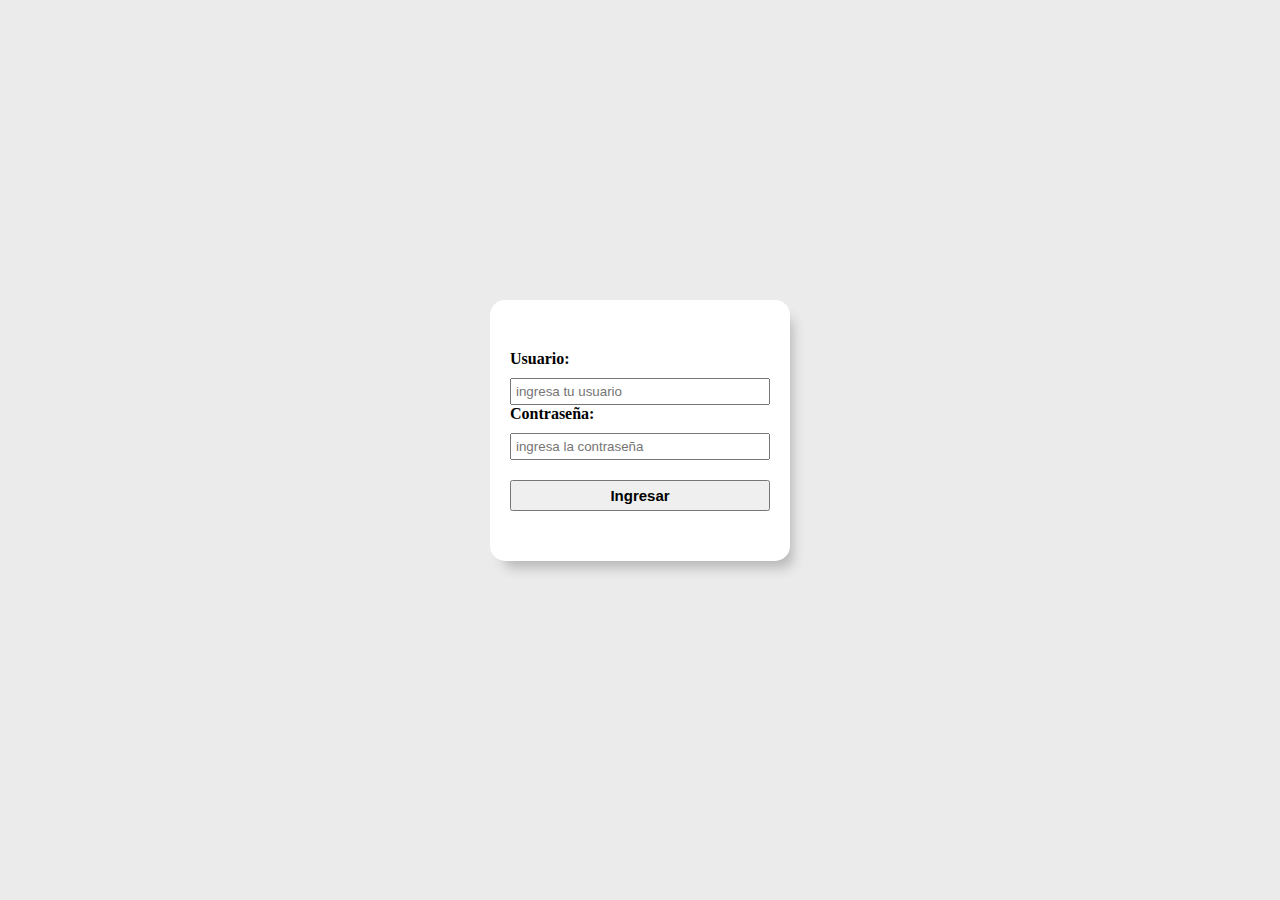
<file: 01 Login Basico/index.html>
<!DOCTYPE html>
<!DOCTYPE html>
<html>
<head>
	<meta charset="utf-8">
	<title>Login basico</title>
	<script src="script.js"></script>
	<link rel="stylesheet" href="styles.css">

</head>
<body>
		<div class="contenedor">
			<label>Usuario:</label>
			<input placeholder="ingresa tu usuario" class="contenedor__input"  type="text" name="usuario" id="usuario">
				
			<label>Contraseña: </label>
			<input placeholder="ingresa la contraseña" class="contenedor__input" type="password" name="pass" id="pass">
			
			<input class="contenedor__btn"  type="button" name="btnVerifivaca" id="btnVerifica" onclick="validar()" value="Ingresar" style = "width: 100%"> </td>
		</div>		
</body>
</html>
</file>
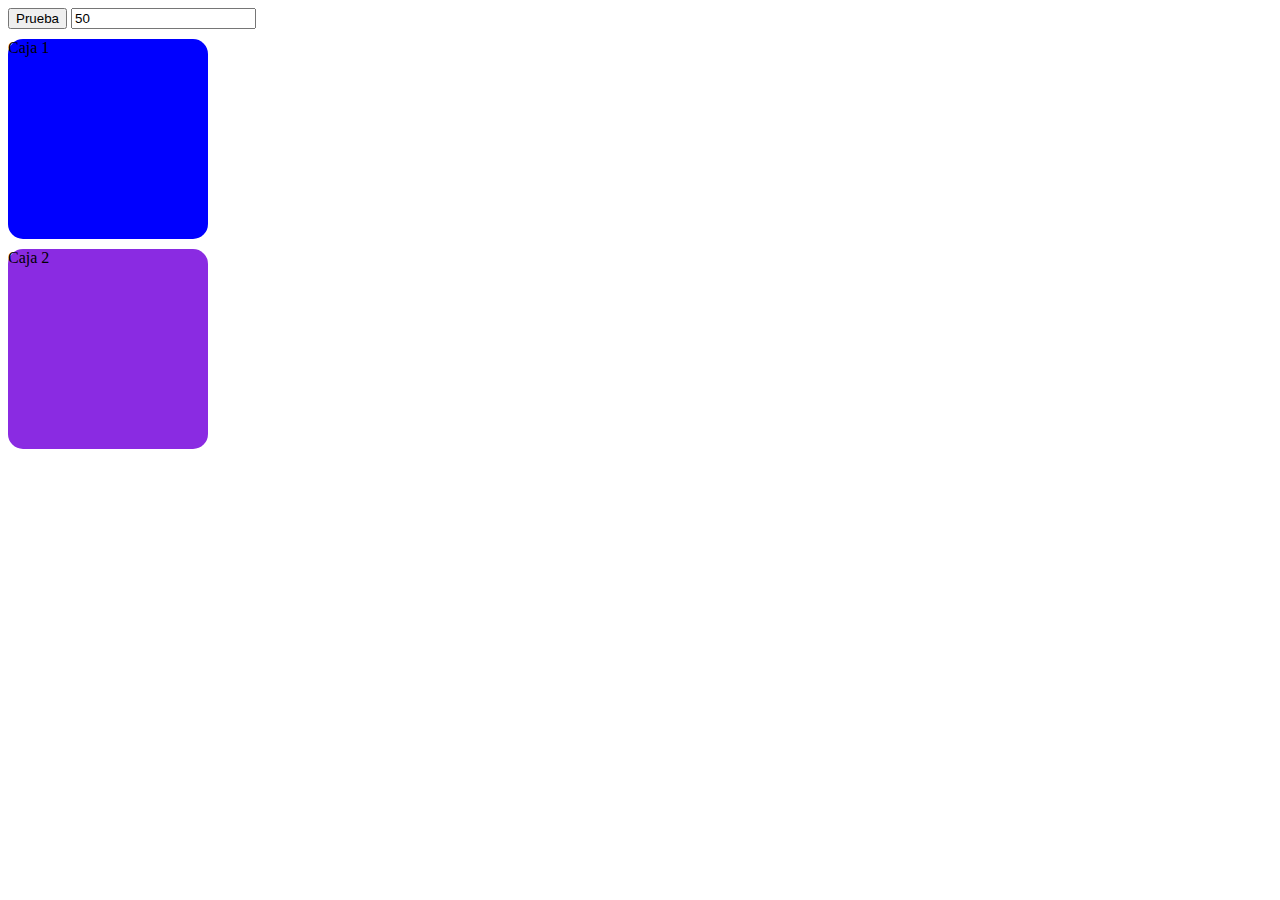
<file: 02 selectores básicos/index.html>
<!DOCTYPE html>
<html lang="en">
<head>
    <meta charset="UTF-8">
    <meta http-equiv="X-UA-Compatible" content="IE=edge">
    <meta name="viewport" content="width=device-width, initial-scale=1.0">
    <title>Document</title>
    <style>
        .clase1 {
            width: 200px;
            height: 200px;
            background-color: blueviolet;
            margin-bottom: 10px;
            margin-top: 10px;
            border-radius: 15px;

        }
    </style>
</head>
<body>
    <button id="btnPrueba">Prueba</button>
    <input id="input1" type="text" value="50">

    <div class="clase1">Caja 1</div>
    <div class="clase1">Caja 2</div>

<script>

    // getElementById
    let tag    = document.getElementById('btnPrueba');
    let input1 = document.getElementById('input1');
    // console.log(input1.value);    //captura el valor númerico del input
    //console.log(tag.innerHTML) //captura el string del btn

    // getElementsByClassName
    let clas1 = document.getElementsByClassName('clase1');
    //console.log(clas1[0]);
    clas1[0].style.backgroundColor = 'blue';

    // querySelector()
    // console.log(document.querySelector('.clase1'));
    console.log(document.querySelector('input'));

    //addEventListener()
    // btnPrueba.addEventListener('click',(e) => {
    //     alert('EVENTO')
    // })


    //al pasar encima el mouse
    btnPrueba.addEventListener('mouseover',(e) => {
    clas1[1].style.backgroundColor = 'red';
        
    })

</script>

</body>
</html>
</file>
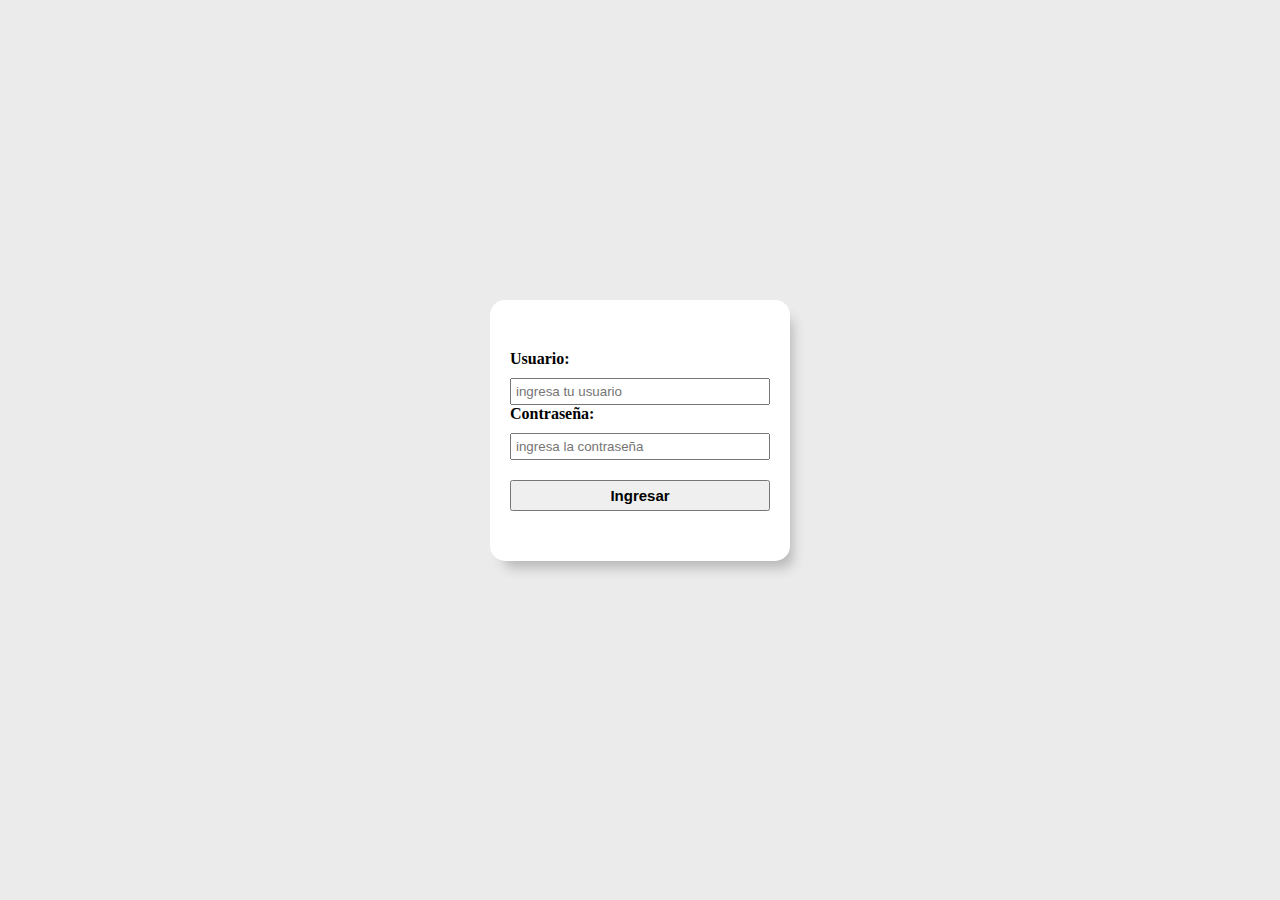
<file: 01/Basiclogin.html>
<!--
	Author: Edgard Diaz
	date: 28 - 03 - 2020

	In this code a basic loggin is implemented using JavaScrip and HTML.
-->
<!DOCTYPE html>
<!DOCTYPE html>
<html>
<head>
	<meta charset="utf-8">
	<title>Login basico</title>
	<script src="script.js"></script>
	<link rel="stylesheet" href="styles.css">

</head>
<body>
		<div class="contenedor">
			<label>Usuario:</label>
			<input placeholder="ingresa tu usuario" class="contenedor__input"  type="text" name="usuario" id="usuario">
				
			<label>Contraseña: </label>
			<input placeholder="ingresa la contraseña" class="contenedor__input" type="password" name="pass" id="pass">
			
			<input class="contenedor__btn"  type="button" name="btnVerifivaca" id="btnVerifica" onclick="validar()" value="Ingresar" style = "width: 100%"> </td>
		</div>		
</body>
</html>
</file>
<file: 01 Login Basico/styles.css>
body {
    background-color: rgb(235, 235, 235);
}

label {
    font-weight: bold;
}


.contenedor{
   position: relative; 
   margin: 0 auto;
   background-color: rgb(255, 255, 255);
   width: 300px;
   padding: 50px 20px;
   box-sizing: border-box ;
   border-radius: 15px;
   box-shadow: 8px 12px 12px -5px rgb(185, 185, 185);
   margin-top: 300px;
}

.contenedor__input{
    display: flex;
    justify-content: center;
    align-items: center;
    margin-top: 10px;
    width: 100%;
    box-sizing: border-box ;
    padding: 4px;
    outline: none;
}

.contenedor__btn {
    margin-top: 20px;
    padding: 5px 4px;
    font-size: 15px;
    font-weight: bold;
}
</file>
<file: 01/styles.css>
body {
    background-color: rgb(235, 235, 235);
}

label {
    font-weight: bold;
}


.contenedor{
   position: relative; 
   margin: 0 auto;
   background-color: rgb(255, 255, 255);
   width: 300px;
   padding: 50px 20px;
   box-sizing: border-box ;
   border-radius: 15px;
   box-shadow: 8px 12px 12px -5px rgb(185, 185, 185);
   margin-top: 300px;
}

.contenedor__input{
    display: flex;
    justify-content: center;
    align-items: center;
    margin-top: 10px;
    width: 100%;
    box-sizing: border-box ;
    padding: 4px;
    outline: none;
}

.contenedor__btn {
    margin-top: 20px;
    padding: 5px 4px;
    font-size: 15px;
    font-weight: bold;
}
</file>
